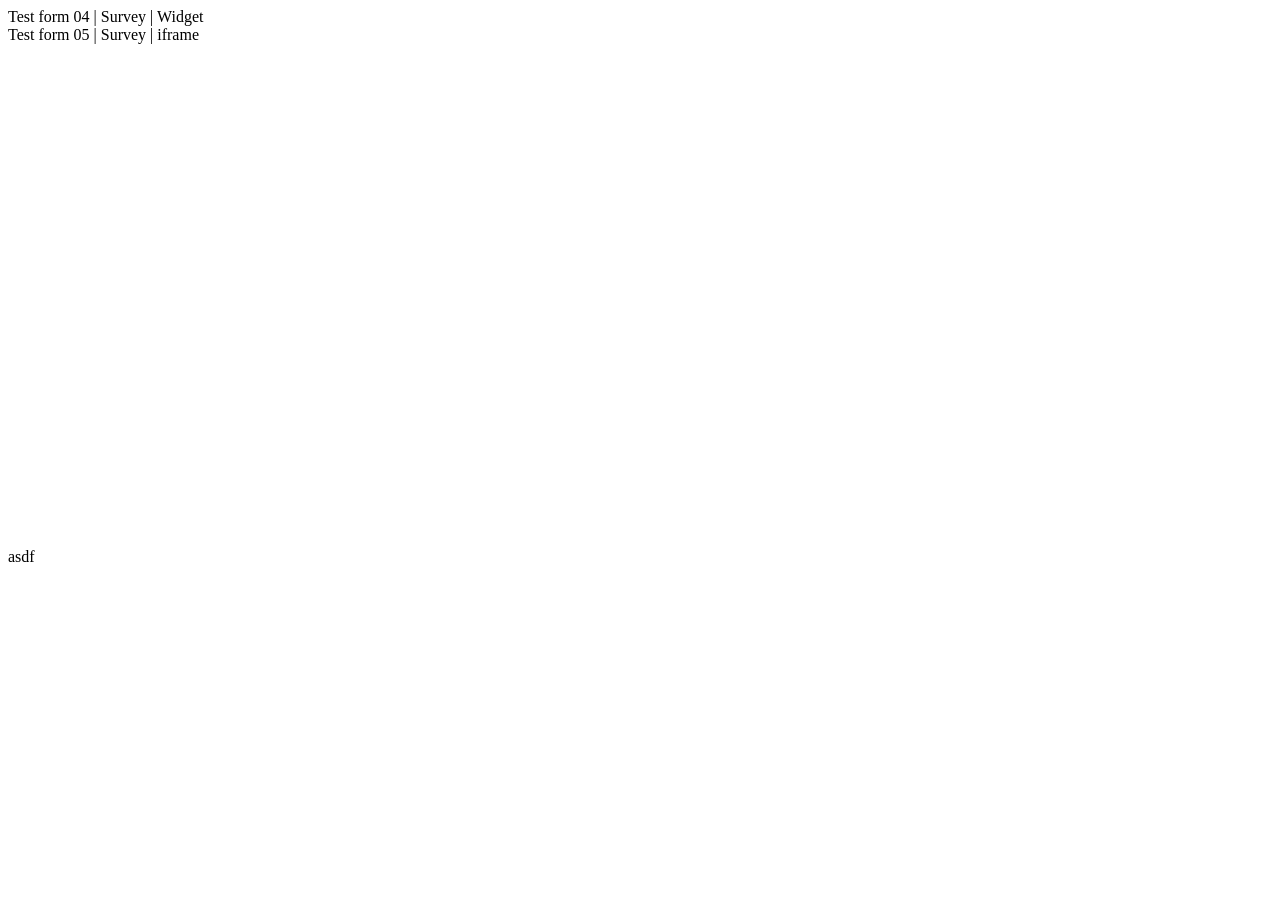
<file: index_02.html>
<!DOCTYPE html>
<html lang="en">
<head>
    <meta charset="UTF-8">
    <meta name="viewport" content="width=device-width, initial-scale=1.0">
    <title>Document</title>
    <!-- Google Fonts -->
    <link rel="preconnect" href="https://fonts.googleapis.com">
    <link rel="preconnect" href="https://fonts.gstatic.com" crossorigin>
    <link href="https://fonts.googleapis.com/css2?family=Montserrat:ital,wght@0,100..900;1,100..900&display=swap" rel="stylesheet"><link rel="preconnect" href="https://fonts.googleapis.com">
    <link rel="preconnect" href="https://fonts.gstatic.com" crossorigin>
    <link href="https://fonts.googleapis.com/css2?family=Montserrat:ital,wght@0,100..900;1,100..900&family=Nunito+Sans:ital,opsz,wght@0,6..12,200..1000;1,6..12,200..1000&display=swap" rel="stylesheet">

    <!-- CSS -->
    <!-- <link rel="stylesheet" href="css/styles.css"> -->
</head>
<body>

    <section class="ja-form-main-container">

        <!-- <div class="ja-form-container">

            <div class="form-header">
                <div class="content-container">

                    <div class="logo">
                        <img src="https://cdn.shopify.com/s/files/1/1393/7021/files/raymond_johnston_logo_KO.svg?v=1748538528" alt="" class="mobile">
                        <img src="https://cdn.shopify.com/s/files/1/1393/7021/files/raymond_johnston_logo_KO.svg?v=1748538528" alt="" class="desktop">
                    </div>
                    <div class="content">
                        <p class="secondary | top">Liftow to Johnston lorem ipsum salat dolor</p>
                        <h1>
                            Lead Form lorem ipsum salat
                        </h1>
                        <p class="secondary | bottom">Liftow to Johnston lorem ipsum salat dolor</p>
                    </div>

                </div>

                <hr>

            </div>

            <div class="ja-form">

                <h2>Lorem ipsum dolor sit amet, consectetur adipiscing elit quis nostrud exercitation</h2>
                <p>
                    Lorem ipsum dolor sit amet, consectetur adipiscing elit, sed do eiusmod tempor incididunt ut labore et dolore magna aliqua. Ut enim ad minim veniam, quis nostrud exercitation ullamco laboris nisi ut aliquip ex ea commodo consequat. Duis aute irure dolor in reprehenderit in voluptate velit esse cillum dolore eu fugiat nulla pariatur. Excepteur sint occaecat cupidatat non proident, sunt in culpa qui officia deserunt mollit anim id est laborum.
                </p> -->

                <!-- Test form widget 01 -->
<!-- <div>Test form 01</div> -->
<!-- <script type="text/javascript">var loc = "https://web.liftow.com/crmdynamicsca-adslr/pages/";var cdSurveyCdn = "https://cdn-us.clickdimensions.com/web/surveyeditor/";</script>
<script type="text/javascript" src="https://cdn-us.clickdimensions.com/web/surveyeditor/CDSurveyWidget.js"></script>
<div pageID="rxh26tkcefcmtqanovnuuq"></div> -->



<!-- Test form widget 02 -->
<!-- <div>Test form 02</div>
<script type="text/javascript">var loc = "https://web.liftow.com/crmdynamicsca-adslr/pages/";var cdSurveyCdn = "https://web.liftow.com/web/newformeditor/";</script>
<script type="text/javascript" src="https://web.liftow.com/web/newformeditor/CDWidget.js"></script>
<div pageID="lzgzheoeeiaanoumq9q"></div> -->

<!-- Test form widget 03 -->
<!-- <div>Test form 03</div>
<script type="text/javascript" src="https://form.jotform.com/jsform/251544252893259"></script> -->

<!-- Test form widget 04 | Survey | Widget -->
<div>Test form 04 | Survey | Widget</div>
<script type="text/javascript">var loc = "https://web.liftow.com/crmdynamicsca-adslr/pages/";var cdSurveyCdn = "https://cdn-us.clickdimensions.com/web/surveyeditor/";</script>
<script type="text/javascript" src="https://cdn-us.clickdimensions.com/web/surveyeditor/CDSurveyWidget.js"></script>
<div pageID="rxh26tkcefcmtqanovnuuq"></div>

<!-- Test form widget 05 | Survey | iframe -->
<div>Test form 05 | Survey | iframe</div>
<iframe src="https://web.liftow.com/crmdynamicsca-adslr/pages/rxh26tkcefcmtqanovnuuq.html" allowtransparency="true" width="100%" height="500px" type="text/html" frameborder="0" style="border:0"></iframe>

            </div>

        </div>
asdf
    </section>

</body>
</html>
</file>
<file: css/styles.css>
* {
    margin: 0;
    padding: 0;
    box-sizing: border-box;
    scroll-behavior: smooth;
}

/* !! Don't include in Shopify CSS | START !! */
h1, h2, h3, h4, h5, h6, button {
    font-family: "Montserrat", sans-serif;
}

p, small {
    font-family: "Nunito Sans", sans-serif;
}

form .placeholder {
    margin: 0 auto;
}

.form-item {
    margin-bottom: 2rem;
    display: flex;
    flex-direction: column;
}

form .form-item label {
    margin-bottom: 0.25rem;
    font-size: 0.75rem;
    font-family: sans-serif;
    font-weight: 600;
    text-align: left;
    color: #9c9c9c;
}

form .form-item input {
    padding: 0.75rem 0;
    border: none;
    border-bottom: 3px solid #A9A8A9;
    background-color: #EDEDED;
}
/* !! Don't include in Shopify CSS | END !! */


/* MAIN STYLES */
.ja-form-main-container {
    width: 100%;
    background-color: #961217;
}

.ja-form-main-container .ja-form-container {
    margin: 0 auto;
    width: min(100%, 1200px);
    background-color: #ffffff;
}

.ja-form-main-container .form-header {
    padding: 1.5rem 0.25rem;
    position: relative;
    z-index: 0;
    grid-area: form-header;
    display: grid;
    grid-template-areas: 
    "logo"
    "content";
    align-items: end;
    justify-items: center;
    overflow: hidden;
    background-image: url(https://cdn.shopify.com/s/files/1/1393/7021/files/image_move_equipment.jpg?v=1748544109);
    background-size: cover;
    background-position: center;
    background-color: #1b1b1b;
}

.ja-form-main-container .form-header::after {
    position: absolute;
    z-index: 10;
    display: block;
    content: "";
    width: 100%;
    height: 100%;
    background-color: #000000;
    opacity: 0.75;
}

.ja-form-main-container .content-container {
    margin: 0 auto;
    width: min(100%, 750px);
    display: flex;
    flex-direction: column;
    align-items: center;
}

.ja-form-main-container .content,
.ja-form-main-container .logo {
    position: relative;
    z-index: 20;
}

.ja-form-main-container .logo {
    margin-bottom: 1.5rem;
    text-align: center;
}

.ja-form-main-container .logo .mobile {
    display: block;
}

.ja-form-main-container .logo .desktop {
    display: none;
}

.ja-form-main-container .logo img {
    width: min(100%, 280px);
}

.ja-form-main-container h1 {
    font-size: 2.2rem;
    font-weight: 800;
    text-align: center;
    line-height: 1;
    text-transform: uppercase;
    color: #ffffff;
}

.ja-form-main-container p.secondary {
    font-size: 0.9rem;
    font-weight: 400;
    text-align: center;
    line-height: 1.3;
    text-transform: uppercase;
    color: #ffffff;
}

.ja-form-main-container p.secondary.top {
    margin-bottom: 0.25rem;
}

.ja-form-main-container p.secondary.bottom {
    margin-top: 0.5rem;
}

.ja-form-main-container hr {
    position: absolute;
    bottom: 0;
    z-index: 20;
    width: 100%;
    border-top: 5px solid #da292f;
}

.ja-form-main-container .ja-form {
    grid-area: form;
    padding: 1rem;
}

.ja-form-main-container .ja-form .content-container {
    width: min(100%, 1000px);
}

.ja-form-main-container .ja-form h2 {
    margin-bottom: 0.5rem;
    font-size: 1.2rem;
    text-align: center;
    font-weight: 800;
    color: #77777a;
}

.ja-form-main-container .ja-form p {
    font-size: 1rem;
    text-align: center;
    line-height: 1.5;
    color: #77777a;
}

@media (min-width: 1200px) {
    .ja-form-main-container {
        padding: 1rem 0;
        min-height: 100vh;
    }

    .ja-form-main-container .ja-form-container {

    overflow: hidden;
    border-radius: 10px;
    }

    .ja-form-main-container .ja-form {
        padding: 2rem;
    }

    .ja-form-main-container .logo{
        margin-bottom: 2rem;
    }

    .ja-form-main-container .logo .mobile {
    display: block;
    }

    .ja-form-main-container .logo .desktop {
        display: none;
    }

    .ja-form-main-container .logo img {
    width: 360px;
    }

    .ja-form-main-container h1 {
    font-size: 2.7rem;
}

.ja-form-main-container h1 span {
    font-size: 1.1rem;
}
}

/* Form */
</file>
